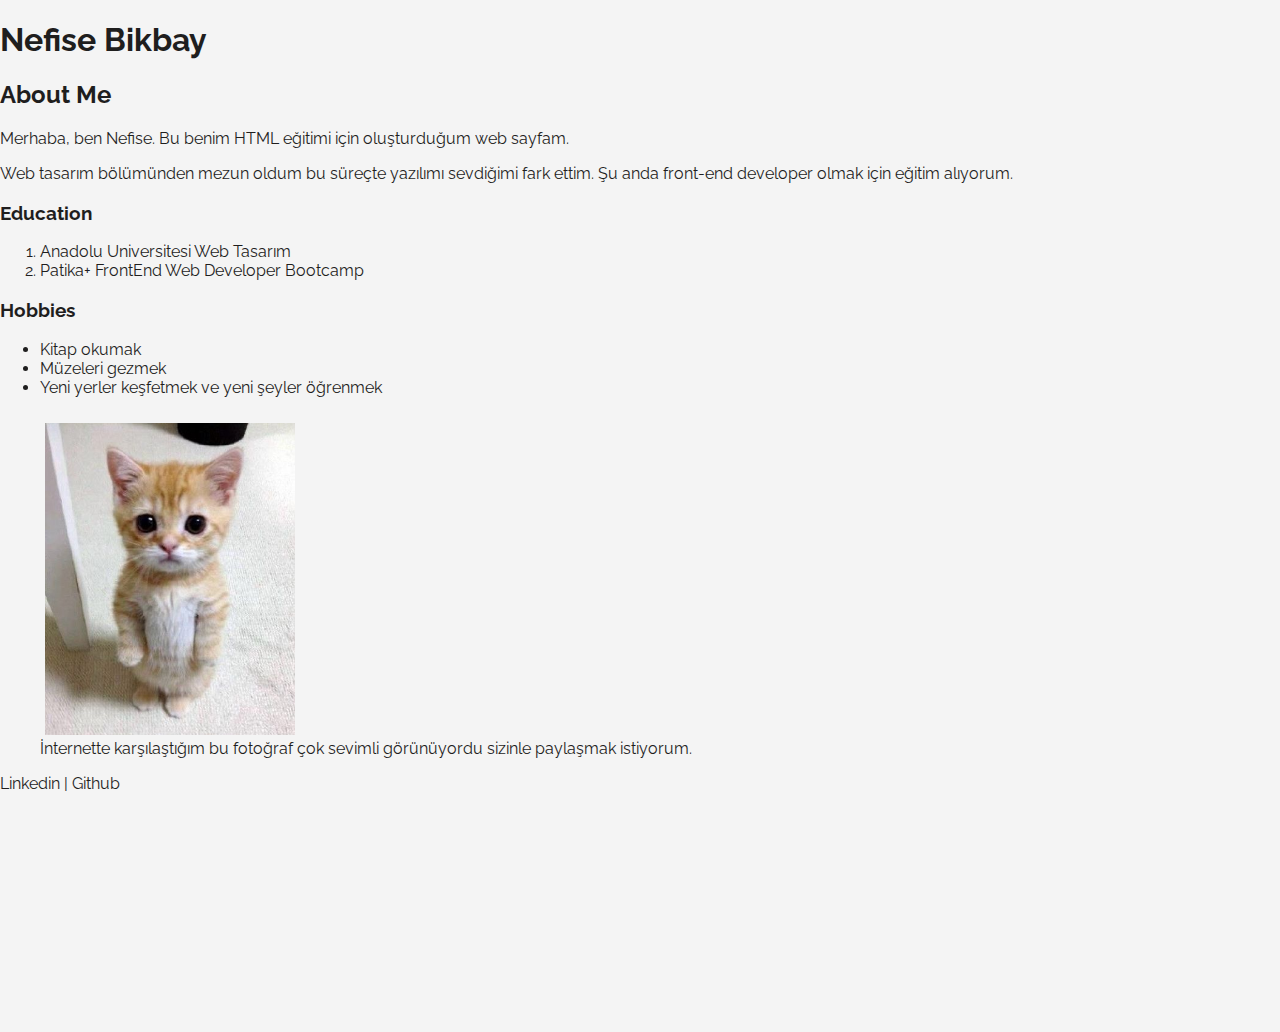
<file: İlk-web-sayfamızı-oluşturmak /index.html>
<!DOCTYPE html>
<html lang="en">
  <head>
    <meta charset="UTF-8" />
    <meta name="viewport" content="width=device-width, initial-scale=1.0" />
    <title>İlk Web Sayfamızı Oluşturmak</title>

    <link
      href="https://fonts.googleapis.com/css2?family=Raleway:ital,wght@0,100..900;1,100..900&display=swap"
      rel="stylesheet"
    />
    <style>
      body {
        font-family: "Raleway", sans-serif;
        margin: 0;
        padding: 0;
        background-color: #f4f4f4;
        color: #1f1e1e;
      }
      figure img {
        border-radius: 5px;
        padding: 10px 5px 0px 5px;
      }
      .links a {
        text-decoration: none;
        color: #1f1e1e;
      }
      .links {
        margin-bottom: 10px;
      }
    </style>
  </head>
  <body>
    <header>
      <h1>Nefise Bikbay</h1>
    </header>
    <!--main content start-->
    <main>
      <section>
        <h2>About Me</h2>
        <p>
          Merhaba, ben Nefise. Bu benim HTML eğitimi için oluşturduğum web
          sayfam.
        </p>
        <p>
          Web tasarım bölümünden mezun oldum bu süreçte yazılımı sevdiğimi fark
          ettim. Şu anda front-end developer olmak için eğitim alıyorum.
        </p>
        <h3>Education</h3>
        <ol>
          <li>Anadolu Universitesi Web Tasarım</li>
          <li>Patika+ FrontEnd Web Developer Bootcamp</li>
        </ol>
        <h3>Hobbies</h3>
        <ul>
          <li>Kitap okumak</li>
          <li>Müzeleri gezmek</li>
          <li>Yeni yerler keşfetmek ve yeni şeyler öğrenmek</li>
        </ul>
      </section>
      <section>
        <!--an image inside a figure-->
        <figure>
          <img
            src="images/kedi.jpg"
            alt="Sevimli bir kedi"
            width="250"
            loading="lazy"
          />
          <figcaption>
            İnternette karşılaştığım bu fotoğraf çok sevimli görünüyordu sizinle
            paylaşmak istiyorum.
          </figcaption>
        </figure>
      </section>
    </main>
    <!--main content end-->

    <footer>
      <div class="links">
        <!-- social links -->
        <a href="https://www.linkedin.com/in/nefisebikbay/">Linkedin |</a>
        <a href="https://github.com/nefiinef">Github</a>
      </div>
      <div>
        <!-- google maps embed -->
        <iframe
          src="https://www.google.com/maps/embed?pb=!1m18!1m12!1m3!1d6352379.286252901!2d29.84344328162085!3d38.9754286913275!2m3!1f0!2f0!3f0!3m2!1i1024!2i768!4f13.1!3m3!1m2!1s0x14b0155c964f2671%3A0x40d9dbd42a625f2a!2zVMO8cmtpeWU!5e0!3m2!1str!2str!4v1759843395200!5m2!1str!2str"
          width="300"
          height="225"
          style="border: 0"
          allowfullscreen=""
          loading="lazy"
          referrerpolicy="no-referrer-when-downgrade"
        ></iframe>
      </div>
    </footer>
  </body>
</html>
</file>
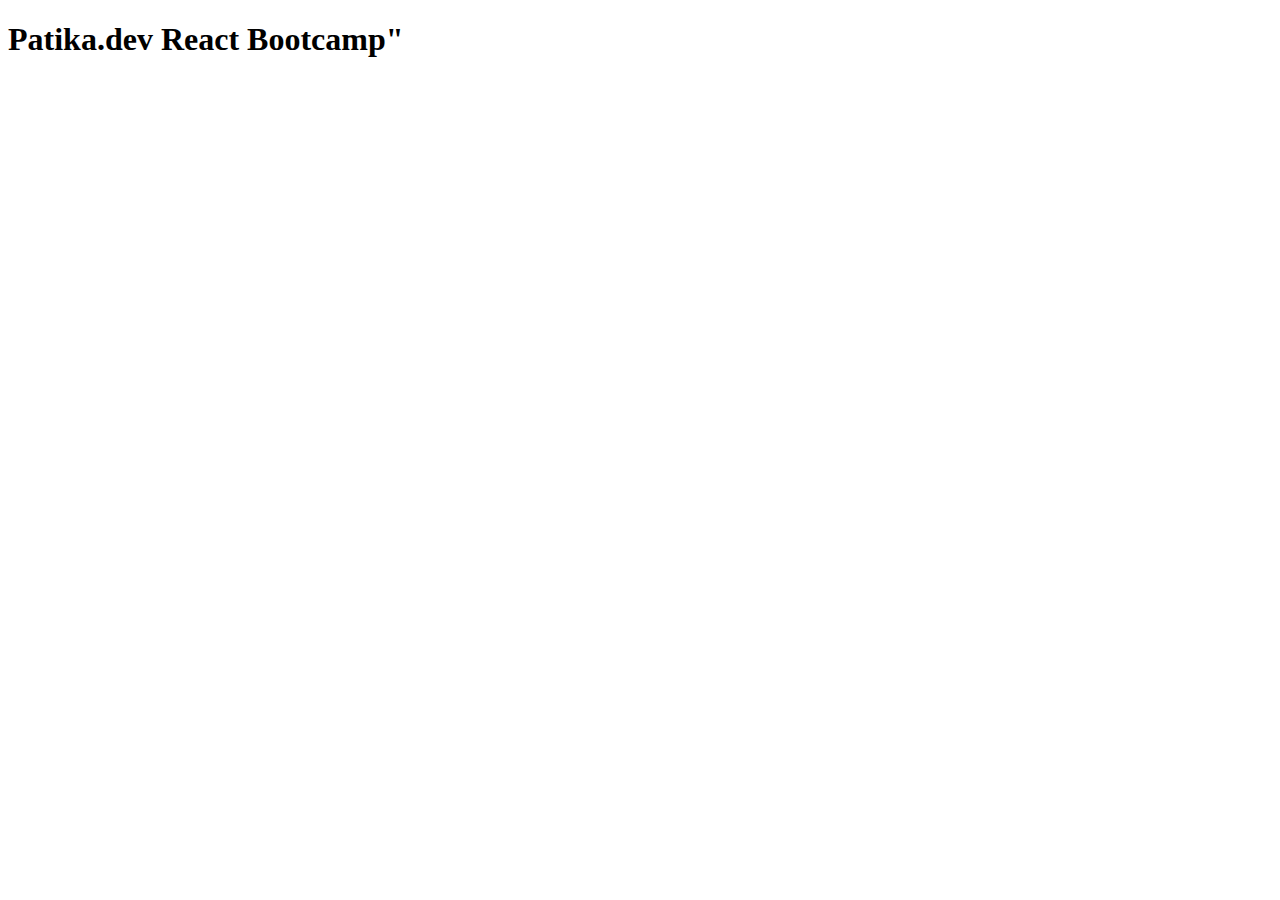
<file: odev-1/index.html>
<!DOCTYPE html>
<html lang="en">
  <head>
    <meta charset="UTF-8" />
    <meta name="viewport" content="width=device-width, initial-scale=1.0" />
    <title>Document</title>
  </head>
  <body>
    <h1>Patika.dev React Bootcamp"</h1>
  </body>
</html>
</file>
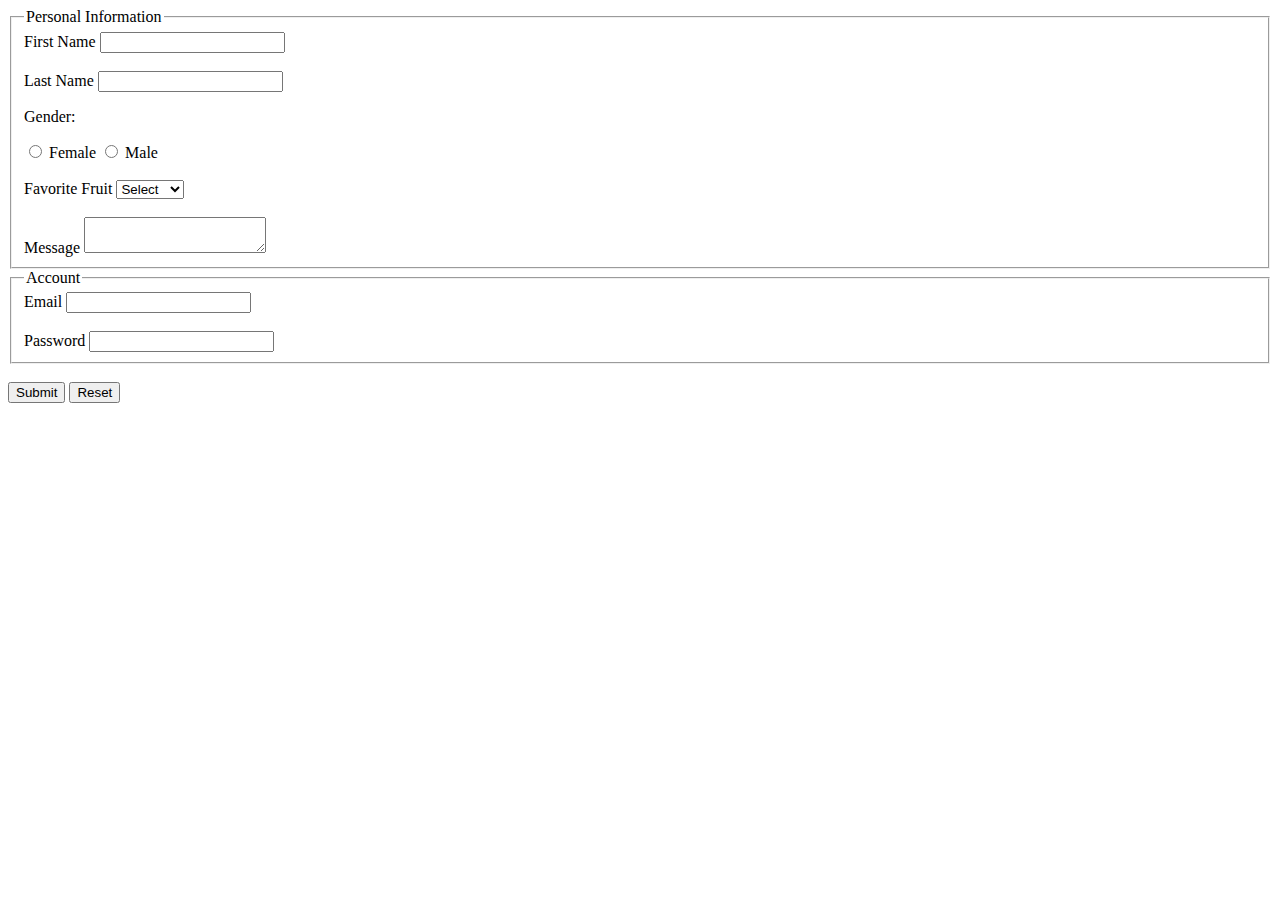
<file: form-elemanlari-kullanimi/formelemanlari.html>
<!DOCTYPE html>
<html lang="en">
  <head>
    <meta charset="UTF-8" />
    <meta name="viewport" content="width=device-width, initial-scale=1.0" />
    <title>Form Elemanları Kullanımı</title>
  </head>
  <body>
    <form action="" method="post">
      <!-- Personal Information section -->
      <fieldset>
        <legend>Personal Information</legend>
        <label for="fname">First Name</label>
        <input type="text" name="fname" id="fname" required />
        <br />
        <br />
        <label for="lname">Last Name</label>
        <input type="text" name="lname" id="lname" required />
        <p>Gender:</p>
        <input type="radio" name="gender" id="female" value="female" required />
        <label for="female">Female</label>
        <input type="radio" name="gender" id="male" value="male" required />
        <label for="male">Male</label>
        <br />
        <br />
        <label for="favoriteFruit">Favorite Fruit</label>
        <select name="favoriteFruit" id="favoriteFruit" required>
          <option value="select">Select</option>
          <option value="cherry">Cherry</option>
          <option value="mango">Mango</option>
          <option value="banana">Banana</option>
          <option value="apple">Apple</option>
        </select>
        <br />
        <br />
        <label for="message">Message</label>
        <textarea name="message" id="message"></textarea>
      </fieldset>
      <!-- End of Personal Information section -->
      <!-- Account section -->
      <fieldset>
        <legend>Account</legend>
        <label for="email">Email</label>
        <input type="email" name="email" id="email" required />
        <br />
        <br />
        <label for="pwd">Password</label>
        <input type="password" name="pwd" id="pwd" minlength="8" required />
      </fieldset>
      <!-- End of Account section -->
      <br />
      <!-- Submit and Reset buttons -->
      <input type="submit" value="Submit" />
      <input type="reset" value="Reset" />
    </form>
  </body>
</html>
</file>
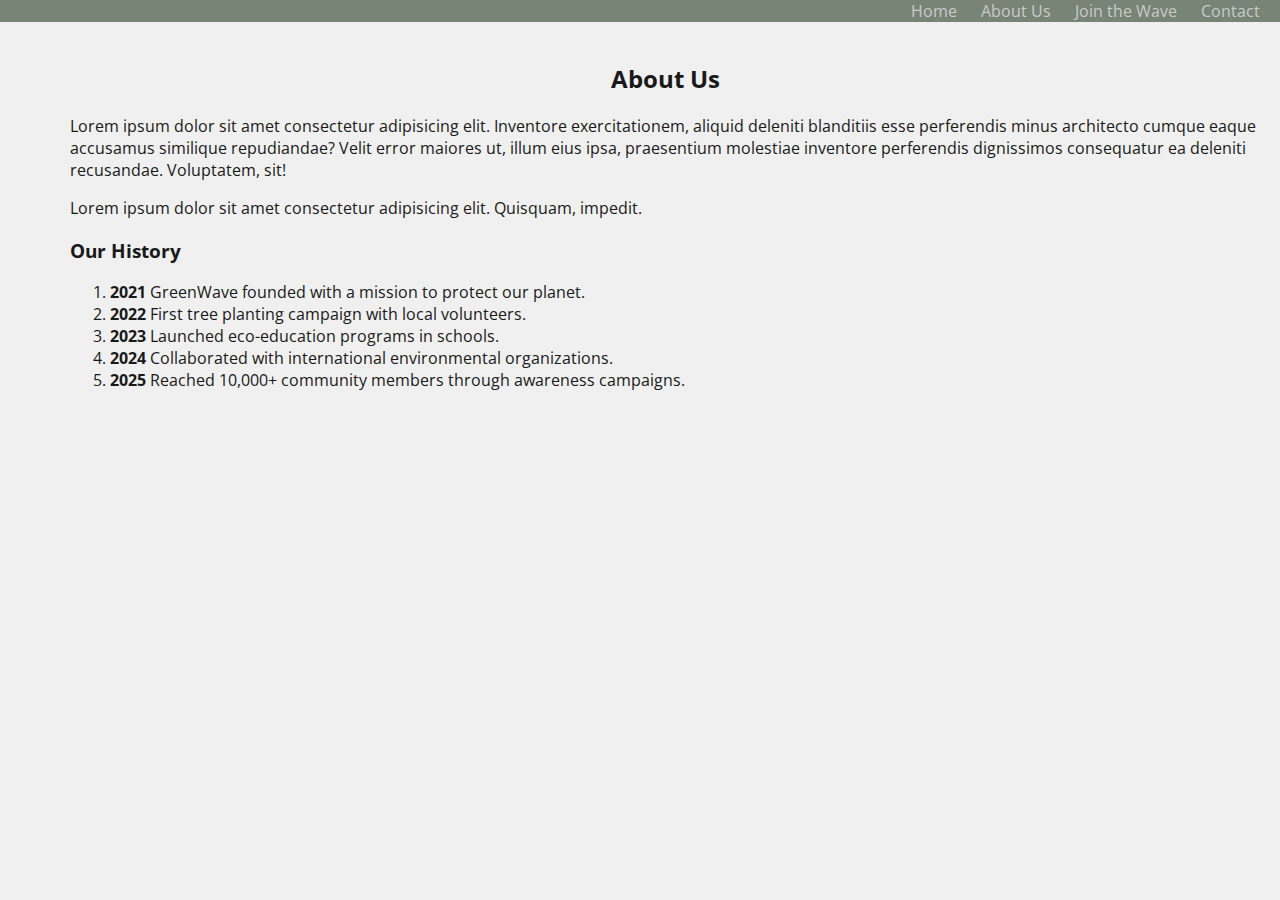
<file: rehber-web-sitesi-olusturma /about-us.html>
<!DOCTYPE html>
<html lang="en">
  <head>
    <meta charset="UTF-8" />
    <meta name="viewport" content="width=device-width, initial-scale=1.0" />
    <title>About Us</title>
    <link
      href="https://fonts.googleapis.com/css2?family=Open+Sans:ital,wght@0,300..800;1,300..800&family=Raleway:ital,wght@0,100..900;1,100..900&display=swap"
      rel="stylesheet"
    />
  </head>
  <style>
    body {
      font-family: "Open Sans", sans-serif;
      margin: 0px;
      padding: 0px;
      background-color: rgb(240, 240, 240);
    }
    a {
      text-decoration: none;
      color: rgb(201, 203, 201);
      padding-right: 20px;
    }
    .container {
      color: rgb(24, 25, 24);
      padding: 20px;
      padding-left: 70px;
    }
  </style>
  <body>
    <header>
      <nav style="background-color: #778476; text-align: end">
        <a href="index.html">Home</a>
        <a href="about-us.html">About Us</a>
        <a href="join-thewave.html">Join the Wave</a>
        <a href="contact.html">Contact</a>
      </nav>
    </header>
    <main>
      <section>
        <div class="container">
          <!--Hakkımızda Bölümü-->
          <h2 style="text-align: center">About Us</h2>
          <p>
            Lorem ipsum dolor sit amet consectetur adipisicing elit. Inventore
            exercitationem, aliquid deleniti blanditiis esse perferendis minus
            architecto cumque eaque accusamus similique repudiandae? Velit error
            maiores ut, illum eius ipsa, praesentium molestiae inventore
            perferendis dignissimos consequatur ea deleniti recusandae.
            Voluptatem, sit!
          </p>
          <p>
            Lorem ipsum dolor sit amet consectetur adipisicing elit. Quisquam,
            impedit.
          </p>
          <!--Kuruluş tarihleri veya önemli olaylar için sıralı liste-->
          <h3>Our History</h3>
          <ol>
            <li>
              <strong>2021</strong> GreenWave founded with a mission to protect
              our planet.
            </li>
            <li>
              <strong>2022</strong> First tree planting campaign with local
              volunteers.
            </li>
            <li>
              <strong>2023</strong> Launched eco-education programs in schools.
            </li>
            <li>
              <strong>2024</strong> Collaborated with international
              environmental organizations.
            </li>
            <li>
              <strong>2025</strong> Reached 10,000+ community members through
              awareness campaigns.
            </li>
          </ol>
        </div>
      </section>
    </main>
  </body>
</html>
</file>
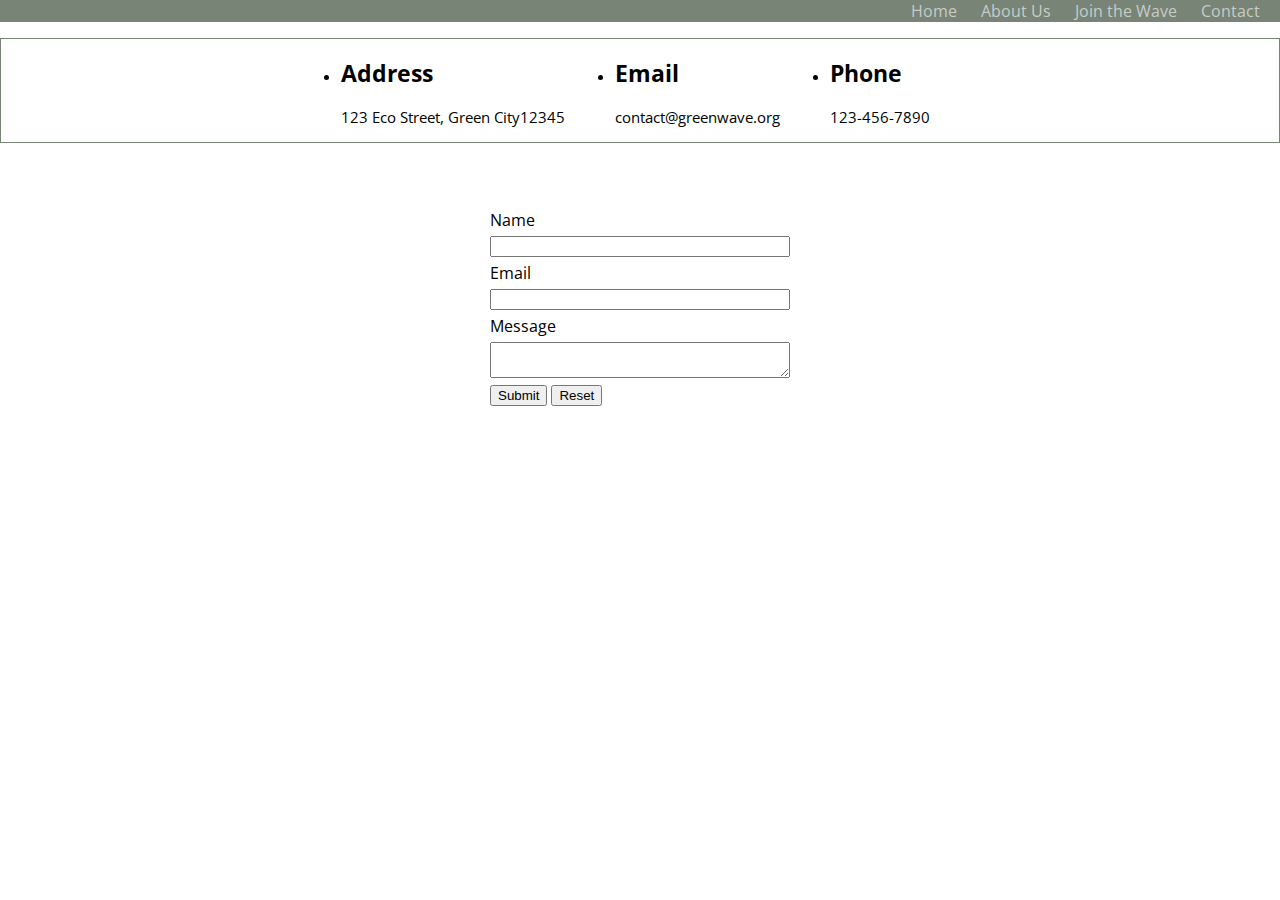
<file: rehber-web-sitesi-olusturma /contact.html>
<!DOCTYPE html>
<html lang="en">
  <head>
    <meta charset="UTF-8" />
    <meta name="viewport" content="width=device-width, initial-scale=1.0" />
    <title>Contact</title>
    <link
      href="https://fonts.googleapis.com/css2?family=Open+Sans:ital,wght@0,300..800;1,300..800&family=Raleway:ital,wght@0,100..900;1,100..900&display=swap"
      rel="stylesheet"
    />
  </head>
  <style>
    body {
      font-family: "Open Sans", sans-serif;
      margin: 0px;
      padding: 0px;
    }
    a {
      text-decoration: none;
      color: rgb(201, 203, 201);
      padding-right: 20px;
    }
    ul {
      border: #778476 solid 1px;
      display: flex;
      justify-content: center;
    }
    ul li {
      font-size: 15px;
      padding-right: 50px;
    }
    .form-group {
      display: flex;
      flex-direction: column;
      width: 300px;
      margin: auto;
      padding: 50px;
      gap: 5px;
    }
  </style>
  <body>
    <header>
      <nav style="background-color: #778476; text-align: end">
        <a href="index.html">Home</a>
        <a href="about-us.html">About Us</a>
        <a href="join-thewave.html">Join the Wave</a>
        <a href="contact.html">Contact</a>
      </nav>
    </header>
    <main>
      <div class="contact">
        <!--İletişim Bilgileri-->
        <ul>
          <li>
            <h2>Address</h2>
            <p>123 Eco Street, Green City12345</p>
          </li>
          <li>
            <h2>Email</h2>
            <p>contact@greenwave.org</p>
          </li>
          <li>
            <h2>Phone</h2>
            <p>123-456-7890</p>
          </li>
        </ul>
      </div>
      <!--İletişim Formu-->
      <div class="contact-form">
        <form action="#" method="post">
          <div class="form-group">
            <label for="name">Name</label>
            <input type="text" id="name" name="name" required />
            <label for="email">Email</label>
            <input type="email" id="email" name="email" required />
            <label for="message">Message</label>
            <textarea name="message" id="message" required></textarea>
            <div class="buttons">
              <input type="submit" value="Submit" />
              <input type="reset" value="Reset" />
            </div>
          </div>
        </form>
      </div>
    </main>
  </body>
</html>
</file>
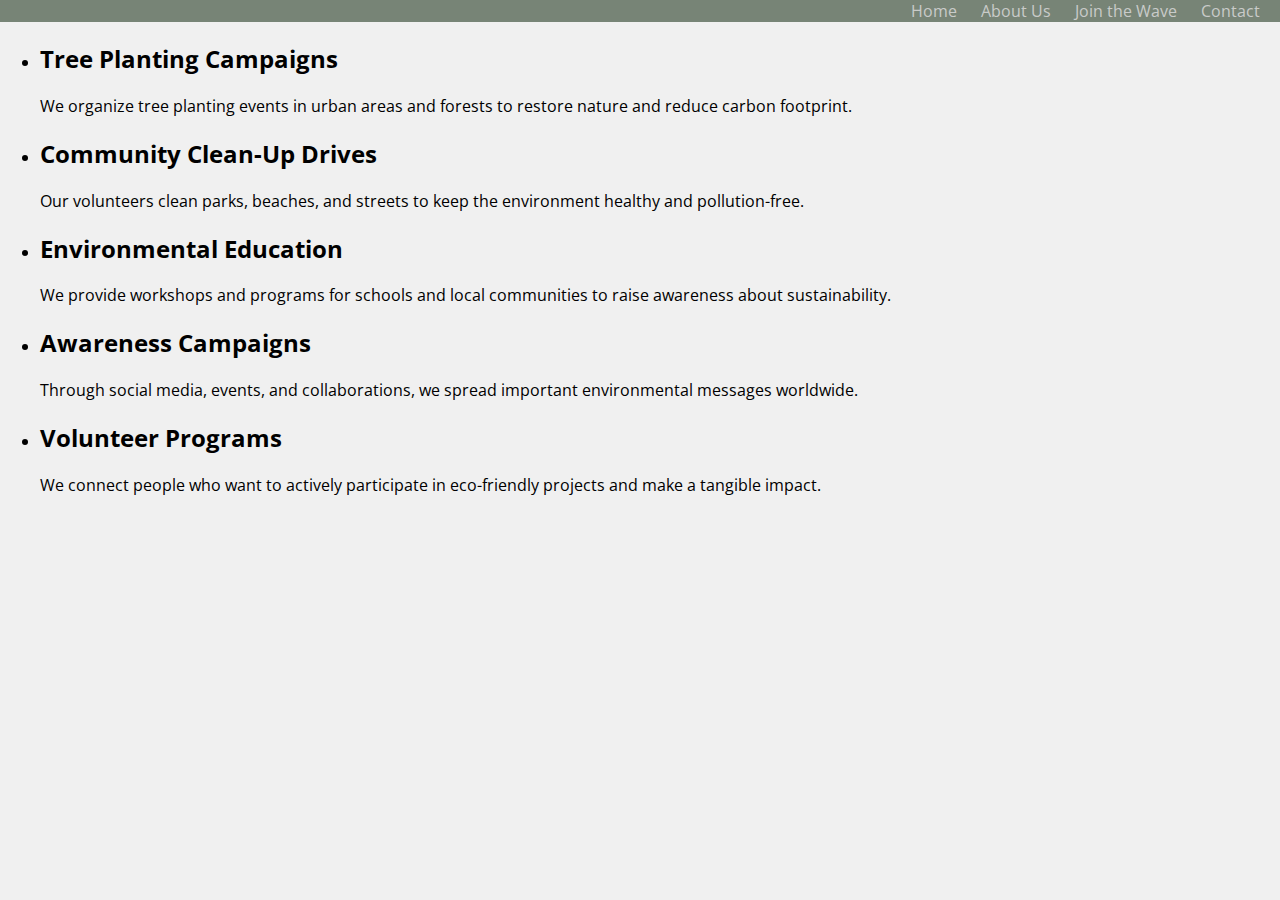
<file: rehber-web-sitesi-olusturma /join-thewave.html>
<!DOCTYPE html>
<html lang="en">
  <head>
    <meta charset="UTF-8" />
    <meta name="viewport" content="width=device-width, initial-scale=1.0" />
    <title>Join the Wave</title>
    <link
      href="https://fonts.googleapis.com/css2?family=Open+Sans:ital,wght@0,300..800;1,300..800&family=Raleway:ital,wght@0,100..900;1,100..900&display=swap"
      rel="stylesheet"
    />
  </head>
  <style>
    body {
      font-family: "Open Sans", sans-serif;
      margin: 0px;
      padding: 0px;
      background-color: rgb(240, 240, 240);
    }
    a {
      text-decoration: none;
      color: rgb(201, 203, 201);
      padding-right: 20px;
    }
  </style>
  <body>
    <header>
      <nav style="background-color: #778476; text-align: end">
        <a href="index.html">Home</a>
        <a href="about-us.html">About Us</a>
        <a href="join-thewave.html">Join the Wave</a>
        <a href="contact.html">Contact</a>
      </nav>
    </header>
    <main>
      <!--Servisler Bölümü-->
      <div class="services-container">
        <ul>
          <li>
            <h2>Tree Planting Campaigns</h2>
            <p>
              We organize tree planting events in urban areas and forests to
              restore nature and reduce carbon footprint.
            </p>
          </li>
          <li>
            <h2>Community Clean-Up Drives</h2>
            <p>
              Our volunteers clean parks, beaches, and streets to keep the
              environment healthy and pollution-free.
            </p>
          </li>
          <li>
            <h2>Environmental Education</h2>
            <p>
              We provide workshops and programs for schools and local
              communities to raise awareness about sustainability.
            </p>
          </li>
          <li>
            <h2>Awareness Campaigns</h2>
            <p>
              Through social media, events, and collaborations, we spread
              important environmental messages worldwide.
            </p>
          </li>
          <li>
            <h2>Volunteer Programs</h2>
            <p>
              We connect people who want to actively participate in eco-friendly
              projects and make a tangible impact.
            </p>
          </li>
        </ul>
      </div>
    </main>
  </body>
</html>
</file>
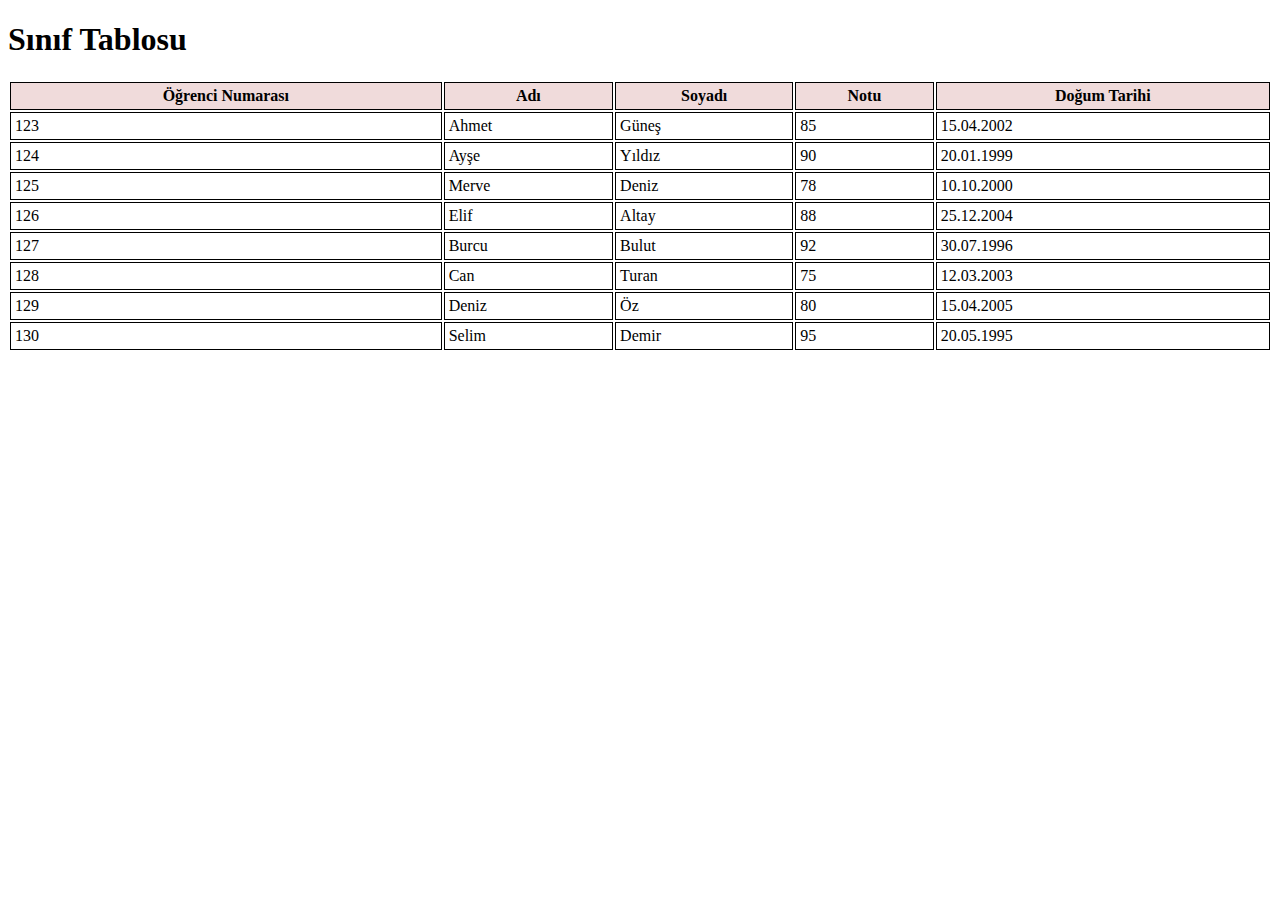
<file: tablolarla-calismak/sinif_tablosu.html>
<!DOCTYPE html>
<html lang="en">
  <head>
    <meta charset="UTF-8" />
    <meta name="viewport" content="width=device-width, initial-scale=1.0" />
    <title>Sınıf Tablosu</title>
    <style>
      table {
        width: 100%;
      }
      th,
      td {
        border: 1px solid black;
        padding: 4px;
      }
      th {
        background-color: rgb(240, 219, 219);
      }
    </style>
  </head>
  <body>
    <h1>Sınıf Tablosu</h1>
    <!-- Table Start -->
    <table>
      <!-- Table Header -->
      <thead>
        <tr>
          <th>Öğrenci Numarası</th>
          <th>Adı</th>
          <th>Soyadı</th>
          <th>Notu</th>
          <th>Doğum Tarihi</th>
        </tr>
      </thead>
      <!-- Table Header End -->
      <!-- Table Body -->
      <tbody>
        <tr>
          <td>123</td>
          <td>Ahmet</td>
          <td>Güneş</td>
          <td>85</td>
          <td>15.04.2002</td>
        </tr>
        <tr>
          <td>124</td>
          <td>Ayşe</td>
          <td>Yıldız</td>
          <td>90</td>
          <td>20.01.1999</td>
        </tr>
        <tr>
          <td>125</td>
          <td>Merve</td>
          <td>Deniz</td>
          <td>78</td>
          <td>10.10.2000</td>
        </tr>
        <tr>
          <td>126</td>
          <td>Elif</td>
          <td>Altay</td>
          <td>88</td>
          <td>25.12.2004</td>
        </tr>
        <tr>
          <td>127</td>
          <td>Burcu</td>
          <td>Bulut</td>
          <td>92</td>
          <td>30.07.1996</td>
        </tr>
        <tr>
          <td>128</td>
          <td>Can</td>
          <td>Turan</td>
          <td>75</td>
          <td>12.03.2003</td>
        </tr>
        <tr>
          <td>129</td>
          <td>Deniz</td>
          <td>Öz</td>
          <td>80</td>
          <td>15.04.2005</td>
        </tr>
        <tr>
          <td>130</td>
          <td>Selim</td>
          <td>Demir</td>
          <td>95</td>
          <td>20.05.1995</td>
        </tr>
      </tbody>
      <!-- Table Body End -->
      <tfoot></tfoot>
    </table>
    <!-- Table End -->
  </body>
</html>
</file>
